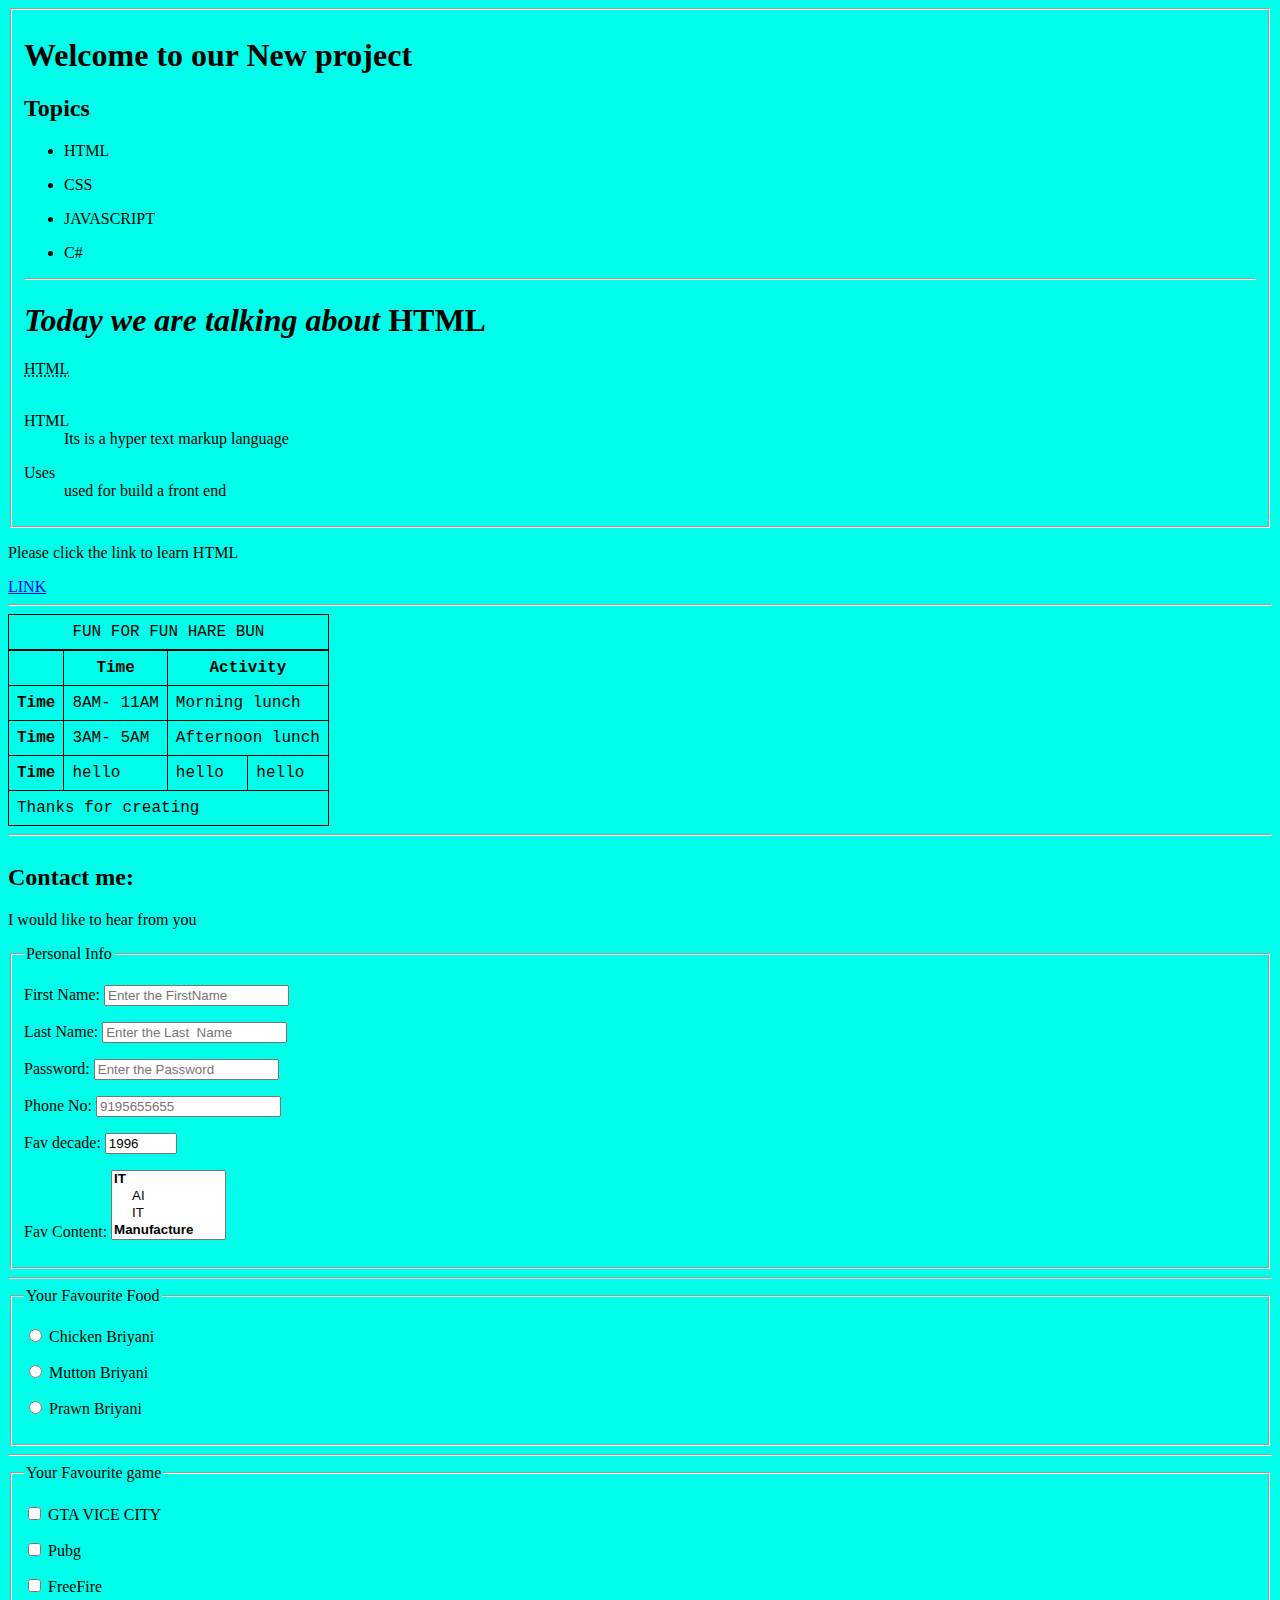
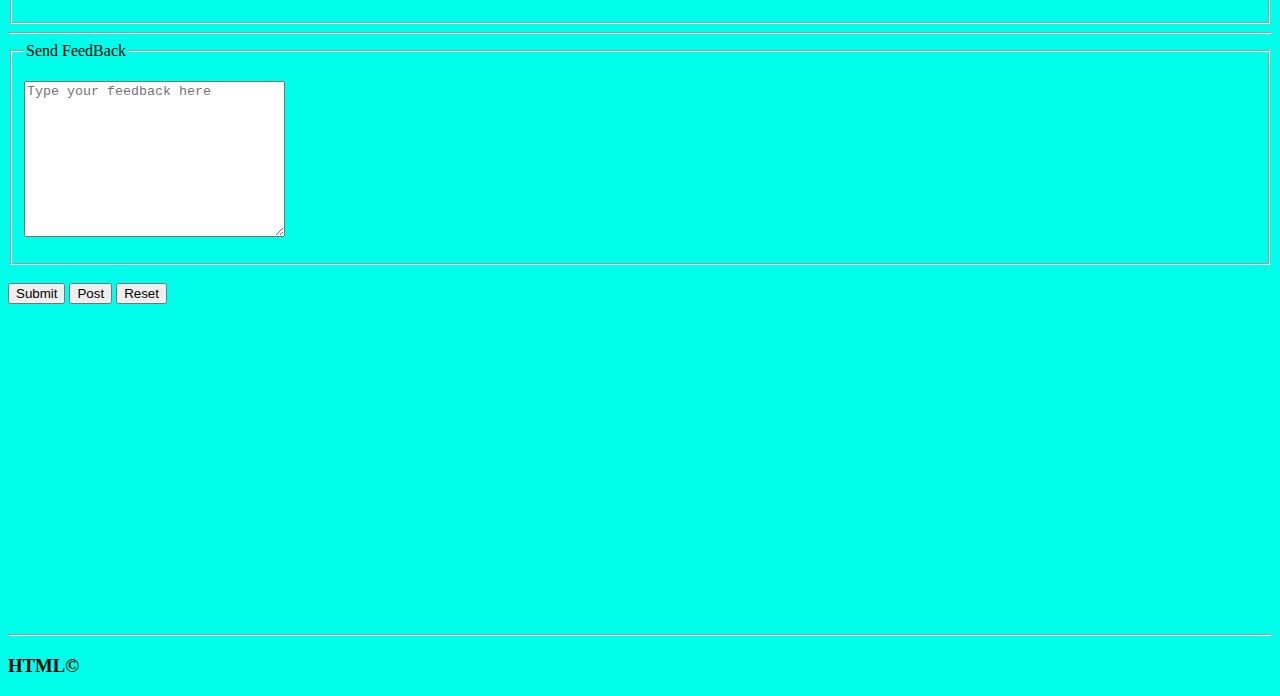
<file: index.html>
<html lang="en">

<head>
    <meta charset="UTF-8">
    <meta name="author" content="subash">
    <meta name="Description" content="subash">
    <title>Learn HTML</title>
    <link rel="icon" href="test.jpg" type="image/jpg">
    <style>
        body {
            background-color: rgb(0, 255, 234);
        }

        table,
        tr,
        th,
        td,
        caption {
            border: 1px solid black;
            font-family: 'Courier New', Courier, monospace;
            border-collapse: collapse;
            padding: 0.5em;


        }
    </style>
</head>

<body>
    <fieldset>
        <h1>Welcome to our New project</h1>
        <h2>Topics</h2>
        <ul>
            <li>
                <p>HTML</p>
                <!-- <img src="test.jpg" alt="MY PIC" loading="lazy"> -->
            </li>
            <li>
                <p>CSS</p>
            </li>
            <li>
                <p>JAVASCRIPT</p>
            </li>
            <li>
                <p>C#</p>
            </li>

        </ul>
        <hr>
        <h1><em>Today we are talking about</em> <strong>HTML</strong></h1>
        <abbr title="hyper text markup language">HTML</abbr>
        <br>
        <br>
        <dl>
            <dt>HTML</dt>
            <dd>Its is a hyper text markup language</dd>
        </dl>
        <dl>
            <dt>Uses</dt>
            <dd>used for build a front end</dd>
        </dl>

    </fieldset>
    <p>Please click the link to learn HTML</p>
    <a href="https://www.w3schools.com/html/">LINK</a>
    <hr>
    <table>
        <caption>FUN FOR FUN HARE BUN</caption>
        <Thead>
            <tr>
                <th></th>
                <th>Time</th>
                <th colspan="2">Activity</th>

            </tr>
        </Thead>
        <tbody>
            <tr>
                <th>Time</th>
                <td><time datetime="08:00">8AM</time>-
                    <time datetime="08:00">11AM</time>
                </td>
                <td colspan="3">Morning lunch</td>


            </tr>
            <tr>
                <th>Time</th>
                <td><time datetime="08:00">3AM</time>-
                    <time datetime="08:00">5AM</time>
                </td>
                <td colspan="3">Afternoon lunch</td>

            </tr>
            <tr>
                <th>Time</th>
                <td> hello</td>
                <td> hello</td>
                <td> hello</td>

            </tr>
        </tbody>
        <tfoot>
            <tr>
                <td colspan="4">
                    Thanks for creating
                </td>
            </tr>
        </tfoot>
    </table>

    <hr>
    <article id="contact" style="align-content: center;">
        <h2>Contact me:</h2>
        <p>I would like to hear from you</p>
        <form action="https://httpbin.org/get" , method="get" style="align-items: center;">
            <fieldset>
                <legend>Personal Info</legend>
                <p><label for="firstName">First Name:</label>
                    <input type="text" name="firstName" id="firstName" placeholder="Enter the FirstName"
                        autocomplete="on" required>
                </p>
                <p><label for="lastName">Last Name:</label>
                    <input type="text" name="lastName" id="lastName" placeholder="Enter the Last  Name"
                        autocomplete="on" required>
                </p>
                <p><label for="password">Password:</label>
                    <input type="password" name="password" id="password" placeholder="Enter the Password" required>
                </p>
                <p><label for="phoneNo">Phone No:</label>
                    <input type="tel" name="phoneNo" id="phoneNo" placeholder="9195655655" required>
                        <!-- pattern="[0-9]{3}[0,9]{3}[0,9]4"> -->
                </p>
                <p><label for="decade">Fav decade:</label>
                    <input type="number" name="decade" id="decade" min="1990" max="2020" value="1996" step="2">
                </p>
                <p>
                    <label for="content">Fav Content:</label>
                    <select name="content" id="content" multiple="6">
                        <optgroup label="IT">
                            <option value="AI">AI</option>
                            <option value="IT">IT</option>
                        </optgroup>
                        <optgroup label="Manufacture">
                            <option value="ShareMarket">Share Market</option>
                            <option value="Manufacturing">Manufacturing</option>
                        </optgroup>
                        <optgroup label="Goverment">
                            <option value="Teaching">Teaching</option>
                            <option value="GovermentJob">Goverment Job</option>
                        </optgroup>
                    </select>

                </p>
            </fieldset>
            <hr>
            <fieldset>
                <legend>Your Favourite Food</legend>
                <p>
                    <input type="radio" name="food" id="chicken" value="chicken">
                    <label for="chicken">Chicken Briyani</label>
                </p>
                <p>
                    <input type="radio" name="food" id="Mutton" value="Mutton">
                    <label for="Mutton">Mutton Briyani</label>
                </p>
                <p>
                    <input type="radio" name="food" id="Prawn" value="Prawn">
                    <label for="Prawn">Prawn Briyani</label>
                </p>

            </fieldset>
            <hr>
            <fieldset>
                <legend>Your Favourite game</legend>
                <p>
                    <input type="checkbox" name="game" id="GTA" value="GTA">
                    <label for="chicken">GTA VICE CITY</label>
                </p>
                <p>
                    <input type="checkbox" name="game" id="Pubg" value="Pubg">
                    <label for="Mutton">Pubg</label>
                </p>
                <p>
                    <input type="checkbox" name="game" id="freefire" value="freefire">
                    <label for="freefire">FreeFire</label>
                </p>

            </fieldset>
            <hr>
            <fieldset>
                <legend>Send FeedBack</legend>
                <p><textarea name="message" id="message" cols="30"
                    rows="10" placeholder="Type your feedback here"></textarea>
                </p>
            </fieldset>
           <br>
        
            <button type="submit">Submit</button>     
            <button type="submit" formaction="https://httpbin.org/Post" formmethod="post">Post</button>
            <button type="reset">Reset</button>
            <!-- <p>
                <label for="content">Fav Content:</label>
               <input type="text" name ="Content" id ="Content" list="content-list">
                   <datalist id ="content-list">
                        <option value="AI">AI</option>
                        <option value="IT">IT</option>                        
                        <option value="ShareMarket">Share Market</option>
                        <option value="Manufacturing">Manufacturing</option>                                       
                        <option value="Teaching">Teaching</option>
                        <option value="GovermentJob">Goverment Job</option>
            </p> -->

            <br><br><br><br><br><br><br><br><br><br><br><br><br><br><br><br><br><br>
        </form>
    </article>
    <hr>
    <footer>
        <h3>HTML&copy;</h3>
    </footer>
</body>

</html>
</file>
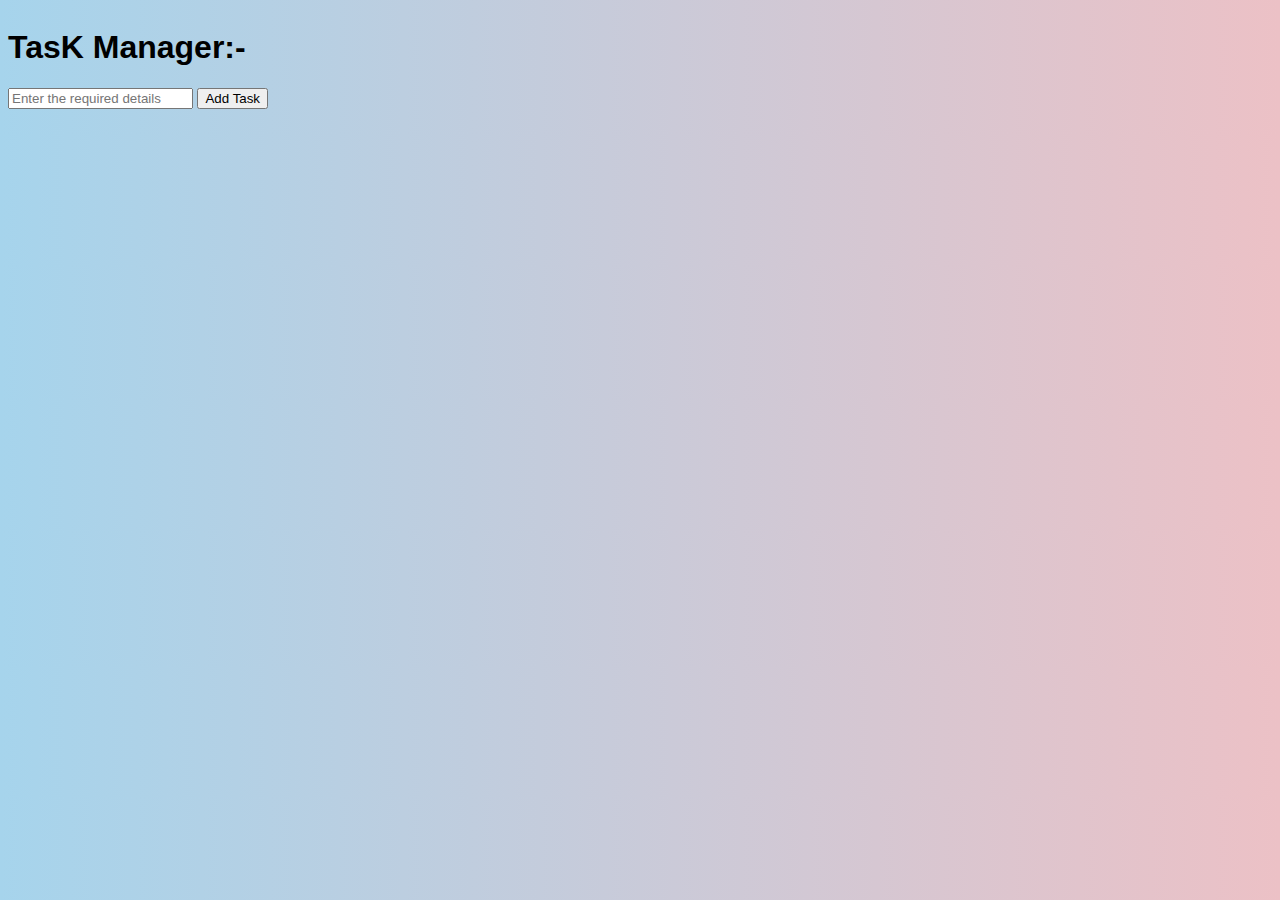
<file: CSS/index.html>
<!DOCTYPE html>
<html lang="en">
<head>
    <meta charset="UTF-8">
    <meta name="viewport" content="width=device-width, initial-scale=1.0">
    <title>learning</title>
    <link rel="stylesheet" href="CSS/Style.css">
    <script src="https://code.jquery.com/jquery-3.7.1.js"></script>
</head>
<body>
 <h1>TasK Manager:-</h1>
 <input type="text" id="taskinput" placeholder="Enter the required details"maxlength="50">
 <button id="addtask">Add Task</button>
 <ol id="tasklist">

 </ol>
 <script src="CSS/javascript/script.js"></script>
</body>
</html>
</file>
<file: CSS/CSS/Style.css>
body{

    background: linear-gradient(to left, #ecc1c6, #a6d4ec);
place-content: center;
font-family: Arial, sans-serif;


}

.highlight{
background-color: lightgoldenrodyellow ;
}
.completed{

    text-decoration: line-through;
    color: grey;
}

.removebutton{
color: rgb(255, 80, 80);

cursor:pointer;

}
.tasktext{
    flex: 1;
    margin-right: 10px;
    line-height: 1.5em; /* Adjust this to control line height */
    word-spacing: 0.5em; /* Adjust this to control word spacing */
    max-width: 400px; /* Adjust this to control the text container width */

}
.removebuttons{
    color: #00264d;
    background-color: rgba(0, 0, 0, 0.192);
    cursor:pointer;
    margin-top: 5px;
    
    }

    .editbutton{
color: #003366;
cursor: pointer;
margin-left: 10px;
text-decoration: underline;



    }
    #textcontrol{
        max-width: 100px;
    }
    #tasklist {
        list-style-type: decimal;
        padding: 0;
    }

    #tasklist li {
        display: flex;
            justify-content: space-between;
            align-items: flex-start;
            border: 1px solid #ccc;
            margin-bottom: 10px;
            padding: 10px;
            width: 200%;
            max-width: 600px;
    
    }
</file>
